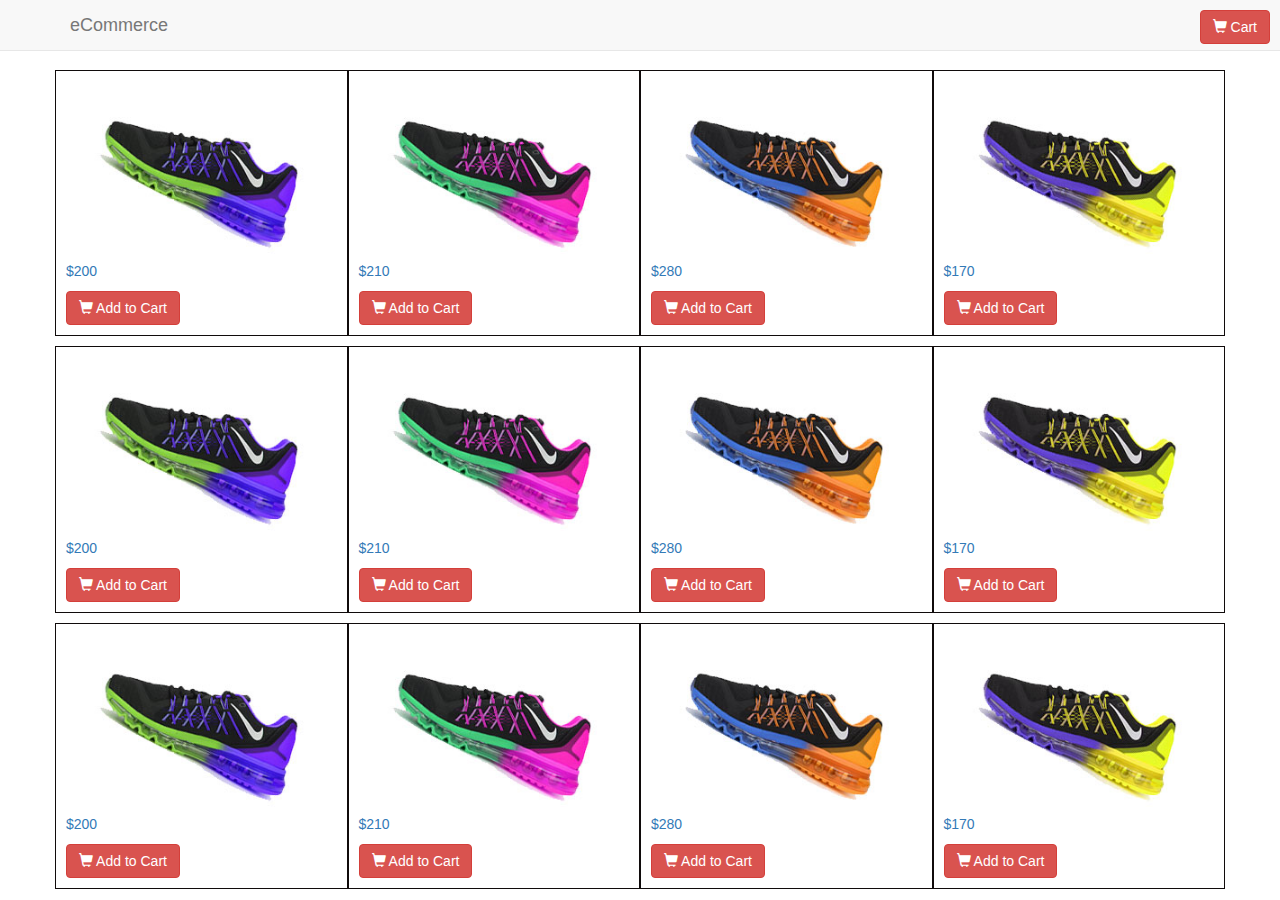
<file: index.html>
<!doctype html>
<html>
  <head>
    <meta charset="utf-8">
    <title></title>
    <meta name="description" content="">
    <meta name="viewport" content="width=device-width">
    <link rel="stylesheet" href="styles/bootstrap.min.css" />
    <link rel="stylesheet" href="styles/main.css">
  </head>
  <body ng-app="eCommerceApp">
    <div class="header">
      <div class="navbar navbar-default navbar-fixed-top" role="navigation">
        <div class="container">
          <div class="navbar-header">
            <a class="navbar-brand" ui-sref="home">eCommerce</a>
            <a href="#/cart" class="btn btn-danger btn-cart pull-right">
              <span class="glyphicon glyphicon-shopping-cart"></span> Cart
            </a>
          </div>
        </div>
      </div>
    </div>

    <div class="container main-container">
      <div ui-view="main-view"></div>
    </div>

    <script src="scripts/lib/requirejs/require.js" data-main="scripts/main.js"></script>
  </body>
</html>
</file>
<file: styles/main.css>
.btn-submit {
    width:200px;
}
.checkout-button {
    width:300px;
    margin-top: 10px;
    float:left;
}
.main-container {
	margin-top:70px;
}
.btn-cart {
	margin-top:10px;
	position:absolute;
	right:10px;
}
.showcase-grid {
	margin-bottom:20px;
}
.product-button {
	margin-top:10px;
}
.gallery-product {
	padding:10px;
	border: 1px solid #100b0b;
    margin-bottom:10px;
}
.gallery-img {
	margin:auto;
}
.cart-item {
    width: 20%;
    float: left;
    margin-right: 2em;
}
.cart-item-info {
    width: 75%;
    float: left;
    margin-top: 10px;
}
ul.qty {
    list-style-type: none;
}
ul.qty li {
    display: inline-block;
    margin-right: 10%;
}
.delivery {
    margin: 3em 0;
}
.delivery p {
    color: #aaa;
    font-size: 16px;
    font-weight: 400;
    float: left;
}
.delivery span{
    color: #aaa;
    font-size: 1em;
    font-weight: 400;
    float: right; 
}
.cart-header {
    position: relative;
}
</file>
